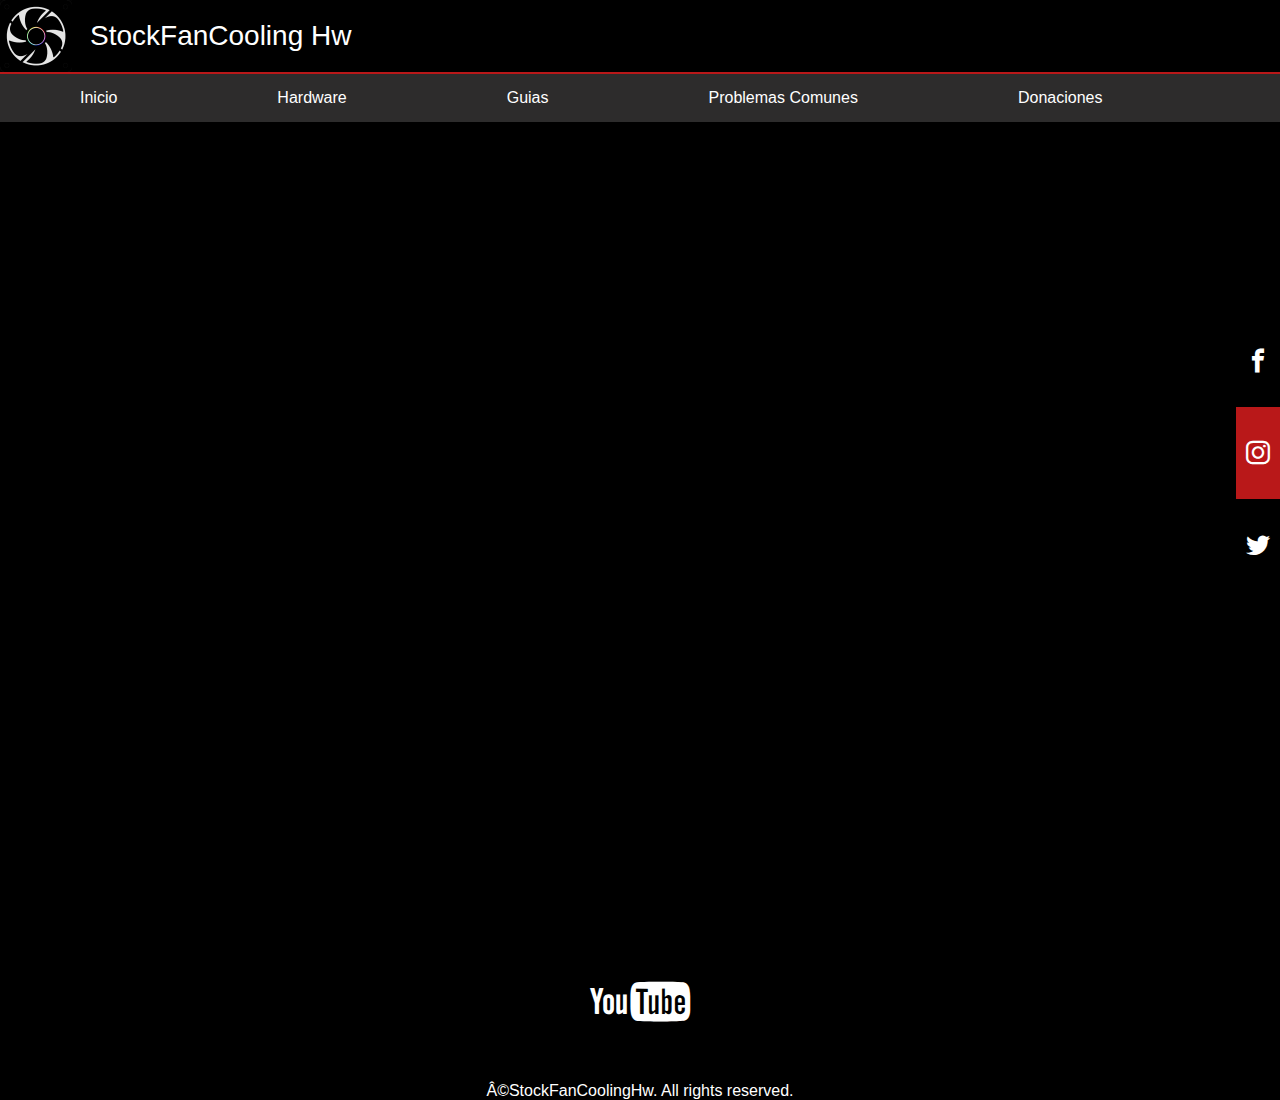
<file: index.html>
<!DOCTYPE html5>
<html5 lang="es">
    <head>
        <meta charset="utf -8"/>
        <meta lang="ES">
        <meta name="viewport" content="width=device-width, initial-scale=1.0"/>
        <link rel="stylesheet" href="textures.css">
        <link rel="stylesheet" href="Barradenavegacion/navegacion.css">
        <link rel="stylesheet" href="YouTube/youtube.css">
        <link rel="stylesheet" href="Barradeapps/style.css">
        <link rel="next" href="Donaciones/Donaciones.html">
    </head>
    <body class="body">
        <header class="cabecera">
            <h1>StockFanCooling Hw</h1>
            <img src="Images/Logo.jpg"/>
        </header>
        <div class="contenedor">
            <section class="seccion">
                <article>
                    <hgroup>
                        
                    </hgroup>
                    <nav>
                        <ul>
                            <li><a href="index.html">Inicio</a></li>
                            <li><a href="#">Hardware</a>
                                <ul>
                                    <li><a href="#">Procesadores</a></li>
                                    <li><a href="https://listado.mercadolibre.com.ve/tarjeta-grafica#D[A:tarjeta%20grafica]">GPUs</a></li>
                                    <li><a href="#">Placas Base</a>
                                        <ul>
                                            <li><a href="#">ATX</a></li>
                                            <li><a href="#">Micro ATX</a></li>
                                            <li><a href="#">Mini ITX</a></li>
                                        </ul>
                                    </li>
                                    <li><a href="#">Almacenamiento</a></li>
                                </ul>
                            </li>
                            <li><a href="guias.html">Guias</a></li>
                            <li><a href="problemas.html">Problemas Comunes</a></li>
                            <li><a href="Donaciones.html">Donaciones</a></li>
                        </ul>
                    </nav>
                </article>
            </section>
        </div>
        <div class="banner">
        </div>
        <div class="socialbar">
            <a href="https://www.facebook.com/stock.page.7106" class="icon-facebook" target="_blank"></a>
            <a href="https://www.instagram.com/stockfancoolinghw/?hl=es-la" class="icon-instagram" target="_blank"></a>
            <a href="https://twitter.com/stock_fan" class="icon-twitter" target="_blank"></a>
        </div>
             <div id="youtube">
                 <a href="https://www.youtube.com/channel/UCIXxnBfHORruxZ7_46UP57w?view_as=subscriber" class="icon-youtube2"
                 target="_blank"></a>
             </div>
        <footer class="pie">
            ©StockFanCoolingHw. All rights reserved.
        </footer>

        <script type="text/javascript" src="App.js"></script>

    </body>
</html5>
</file>
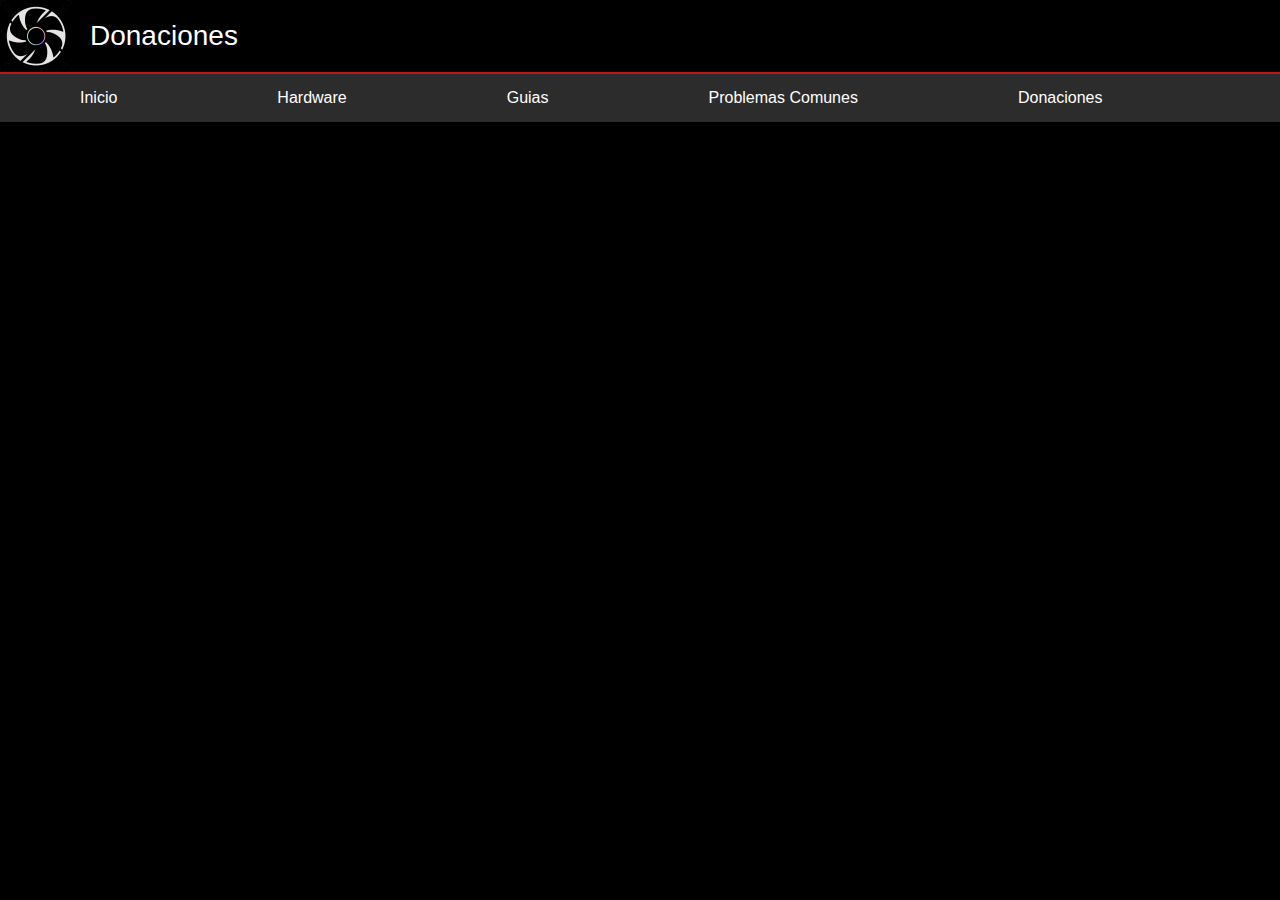
<file: Donaciones.html>
<!DOCTYPE html>
<html lang="es">
    <head>
        <meta charset="UTF-8">
        <meta lang="es">
        <link rel="stylesheet" href="donaciones.css">
        <meta name="viewport" content="width=device-width, initial-scale=1.0"/>
    </head>
<body class="body">
        <header class="cabecera">
            <h1>Donaciones</h1>
            <img src="Images/Logo.jpg"/>
        </header>
        <div class="contenedor">
            <section class="seccion">
                <article>
                    <hgroup>
        
                    </hgroup>
                    <nav>
                        <ul>
                            <li><a href="index.html">Inicio</a></li>
                            <li><a href="#">Hardware</a>
                                <ul>
                                    <li><a href="#">Procesadores</a></li>
                                    <li><a
                                            href="https://listado.mercadolibre.com.ve/tarjeta-grafica#D[A:tarjeta%20grafica]">GPUs</a>
                                    </li>
                                    <li><a href="#">Placas Base</a>
                                        <ul>
                                            <li><a href="#">ATX</a></li>
                                            <li><a href="#">Micro ATX</a></li>
                                            <li><a href="#">Mini ITX</a></li>
                                        </ul>
                                    </li>
                                    <li><a href="#">Almacenamiento</a></li>
                                </ul>
                            </li>
                            <li><a href="guias.html">Guias</a></li>
                            <li><a href="problemas.html">Problemas Comunes</a></li>
                            <li><a href="Donaciones.html">Donaciones</a></li>
                        </ul>
                    </nav>
                </article>
            </section>
        </div>
</body>
</html>
</file>
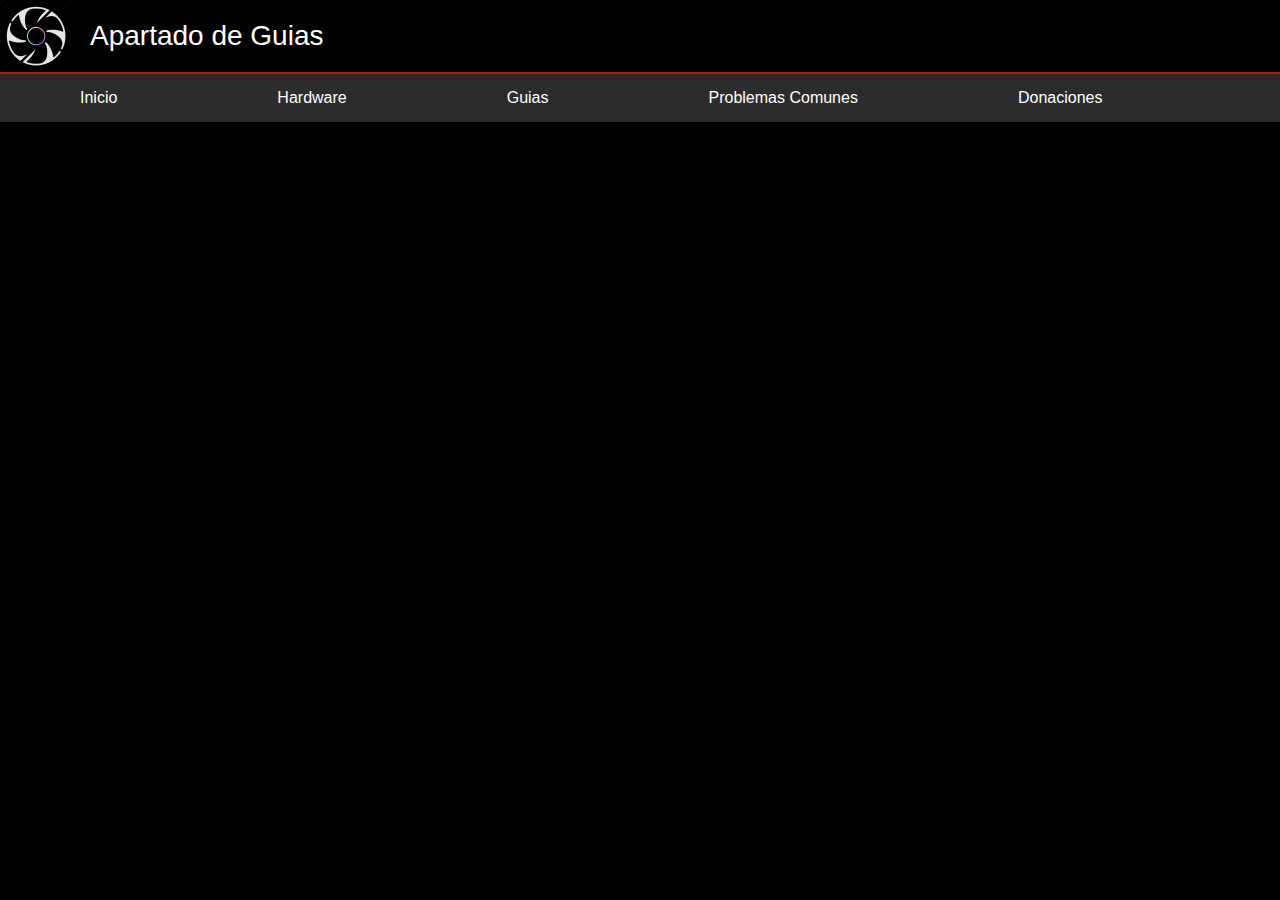
<file: guias.html>
<!DOCTYPE html>
<html>
    <head>
        <meta charset="UTF-8">
        <meta lang="ES">
        <link rel="stylesheet" href="guias.css">
        <meta name="viewport" content="width=device-width, initial-scale=1.0"/>
    </head>

<body class="body">
    <header class="titulo">
        <h1>Apartado de Guias</h1>
        <img src="Images/Logo.jpg">
    </header>
        <div class="contenedor">
            <section class="seccion">
                <article>
                    <hgroup>
                        <h1></h1>
                    </hgroup>
                    <nav>
                        <ul>
                            <li><a href="index.html">Inicio</a></li>
                            <li><a href="#">Hardware</a>
                                <ul>
                                    <li><a href="#">Procesadores</a></li>
                                    <li><a
                                            href="https://listado.mercadolibre.com.ve/tarjeta-grafica#D[A:tarjeta%20grafica]">GPUs</a>
                                    </li>
                                    <li><a href="#">Placas Base</a>
                                        <ul>
                                            <li><a href="#">ATX</a></li>
                                            <li><a href="#">Micro ATX</a></li>
                                            <li><a href="#">Mini ITX</a></li>
                                        </ul>
                                    </li>
                                    <li><a href="#">Almacenamiento</a></li>
                                </ul>
                            </li>
                            <li><a href="guias.html">Guias</a></li>
                            <li><a href="problemas.html">Problemas Comunes</a></li>
                            <li><a href="Donaciones.html">Donaciones</a></li>
                        </ul>
                    </nav>
                </article>
            </section>
        </div>
</body>
</html>
</file>
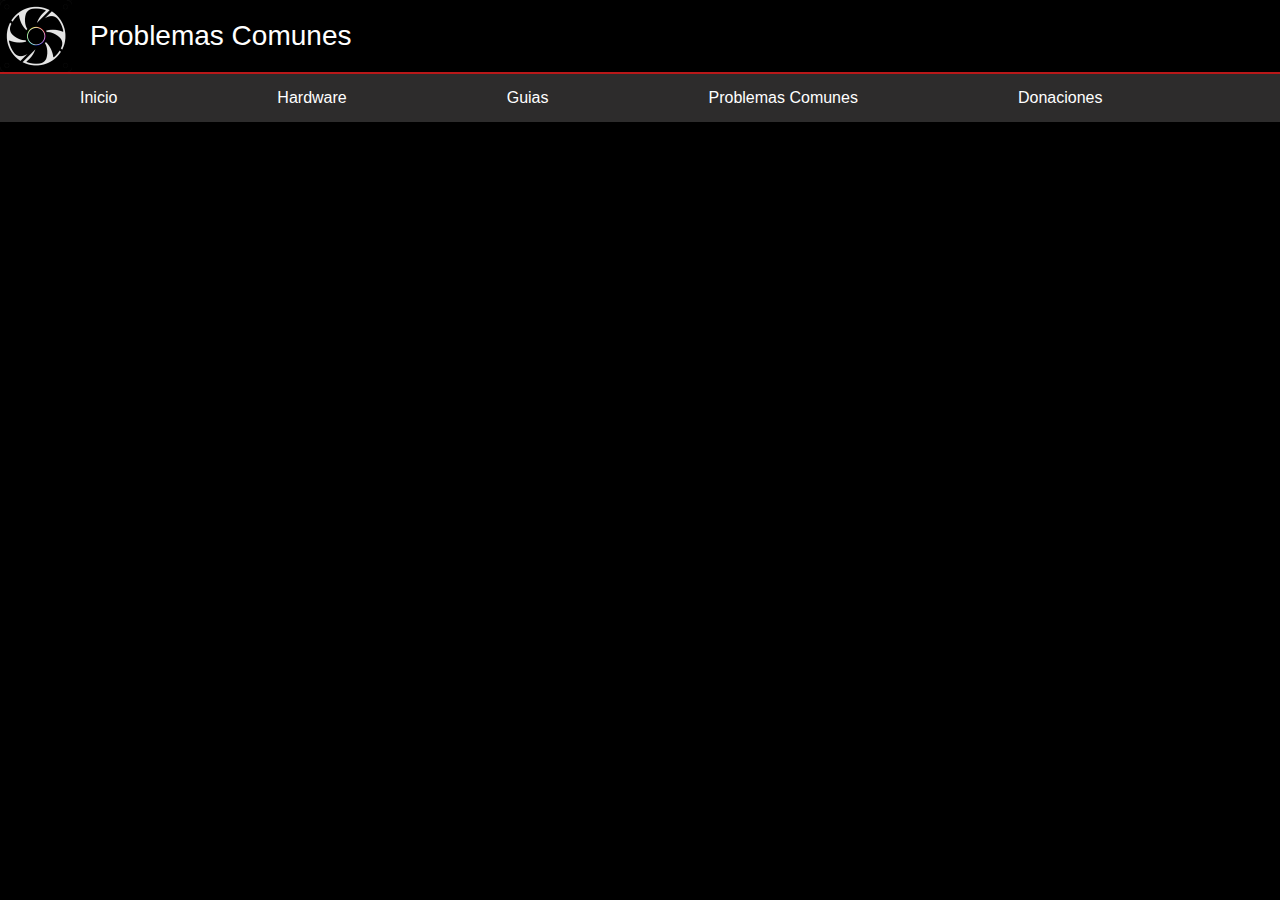
<file: problemas.html>
<!DOCTYPE html>
<html>

<head>
    <meta charset="UTF-8">
    <meta lang="ES">
    <link rel="stylesheet" href="Problemas comunes/problemas.css">
    <meta name="viewport" content="width=device-width, initial-scale=1.0"/>
</head>

<body class="body">
    <header class="titulo">
        <h1>Problemas Comunes</h1>
        <img src="Images/Logo.jpg">
    </header>
        <div class="contenedor">
            <section class="seccion">
                <article>
                    <hgroup>
        
                    </hgroup>
                    <nav>
                        <ul>
                            <li><a href="index.html">Inicio</a></li>
                            <li><a href="#">Hardware</a>
                                <ul>
                                    <li><a href="#">Procesadores</a></li>
                                    <li><a
                                            href="https://listado.mercadolibre.com.ve/tarjeta-grafica#D[A:tarjeta%20grafica]">GPUs</a>
                                    </li>
                                    <li><a href="#">Placas Base</a>
                                        <ul>
                                            <li><a href="#">ATX</a></li>
                                            <li><a href="#">Micro ATX</a></li>
                                            <li><a href="#">Mini ITX</a></li>
                                        </ul>
                                    </li>
                                    <li><a href="#">Almacenamiento</a></li>
                                </ul>
                            </li>
                            <li><a href="guias.html">Guias</a></li>
                            <li><a href="problemas.html">Problemas Comunes</a></li>
                            <li><a href="Donaciones.html">Donaciones</a></li>
                        </ul>
                    </nav>
                </article>
            </section>
        </div>
</body>
</html>
</file>
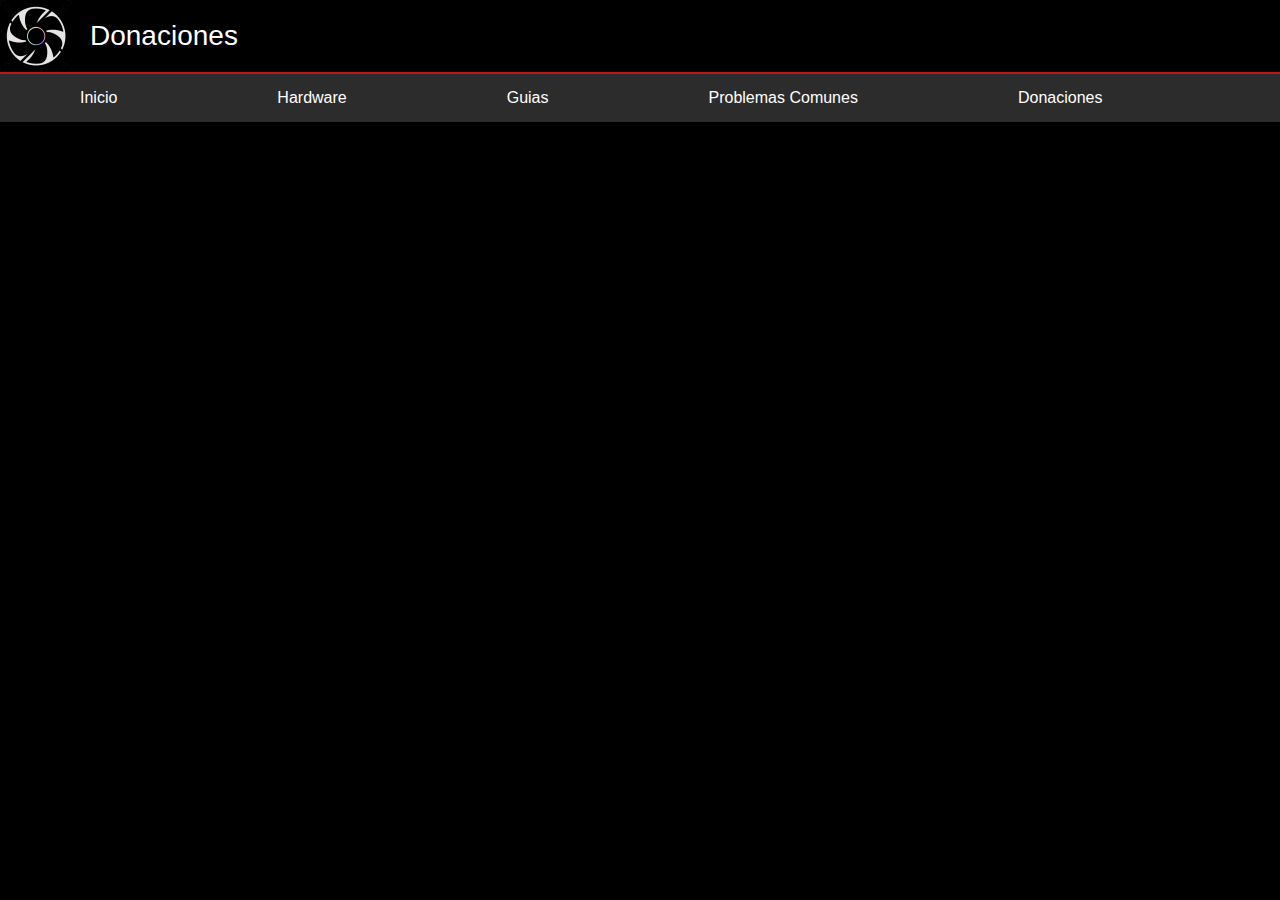
<file: donaciones/Donaciones.html>
<!DOCTYPE html>
<html lang="es">
    <head>
        <meta charset="UTF-8">
        <meta lang="es">
        <link rel="stylesheet" href="donaciones.css">
        <link rel="back" href="index.html">
    </head>
<body class="body">
        <header class="cabecera">
            <h1>Donaciones</h1>
            <img src="Logo.jpg" />
        </header>
        <div class="contenedor">
            <section class="seccion">
                <article>
                    <hgroup>
        
                    </hgroup>
                    <nav>
                        <ul>
                            <li><a href="index.html">Inicio</a></li>
                            <li><a href="#">Hardware</a>
                                <ul>
                                    <li><a href="#">Procesadores</a></li>
                                    <li><a
                                            href="https://listado.mercadolibre.com.ve/tarjeta-grafica#D[A:tarjeta%20grafica]">GPUs</a>
                                    </li>
                                    <li><a href="#">Placas Base</a>
                                        <ul>
                                            <li><a href="#">ATX</a></li>
                                            <li><a href="#">Micro ATX</a></li>
                                            <li><a href="#">Mini ITX</a></li>
                                        </ul>
                                    </li>
                                    <li><a href="#">Almacenamiento</a></li>
                                </ul>
                            </li>
                            <li><a href="Guias/guias.html">Guias</a></li>
                            <li><a href="Problemas comunes/problemas.html">Problemas Comunes</a></li>
                            <li><a href="Donaciones/Donaciones.html">Donaciones</a></li>
                        </ul>
                    </nav>
                </article>
            </section>
        </div>
</body>
</html>
</file>
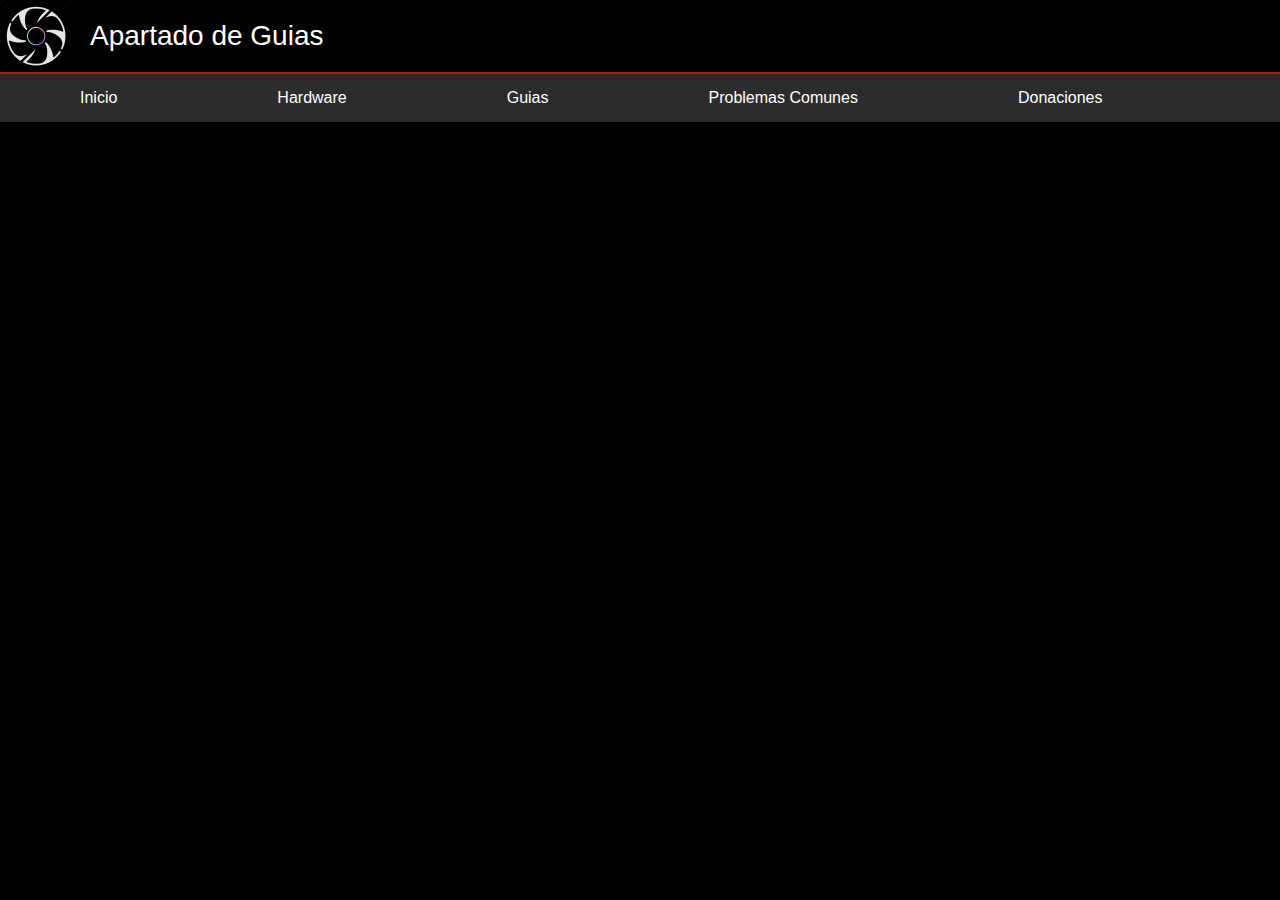
<file: Guias/guias.html>
<!DOCTYPE html>
<html>
    <head>
        <meta charset="UTF-8">
        <meta lang="ES">
        <link rel="stylesheet" href="guias.css">
    </head>

<body class="body">
    <header class="titulo">
        <h1>Apartado de Guias</h1>
        <img src="Logo.jpg">
    </header>
        <div class="contenedor">
            <section class="seccion">
                <article>
                    <hgroup>
                        <h1></h1>
                    </hgroup>
                    <nav>
                        <ul>
                            <li><a href="index.html">Inicio</a></li>
                            <li><a href="#">Hardware</a>
                                <ul>
                                    <li><a href="#">Procesadores</a></li>
                                    <li><a
                                            href="https://listado.mercadolibre.com.ve/tarjeta-grafica#D[A:tarjeta%20grafica]">GPUs</a>
                                    </li>
                                    <li><a href="#">Placas Base</a>
                                        <ul>
                                            <li><a href="#">ATX</a></li>
                                            <li><a href="#">Micro ATX</a></li>
                                            <li><a href="#">Mini ITX</a></li>
                                        </ul>
                                    </li>
                                    <li><a href="#">Almacenamiento</a></li>
                                </ul>
                            </li>
                            <li><a href="Guias/guias.html">Guias</a></li>
                            <li><a href="Problemas comunes/problemas.html">Problemas Comunes</a></li>
                            <li><a href="Donaciones/Donaciones.html">Donaciones</a></li>
                        </ul>
                    </nav>
                </article>
            </section>
        </div>
</body>
</html>
</file>
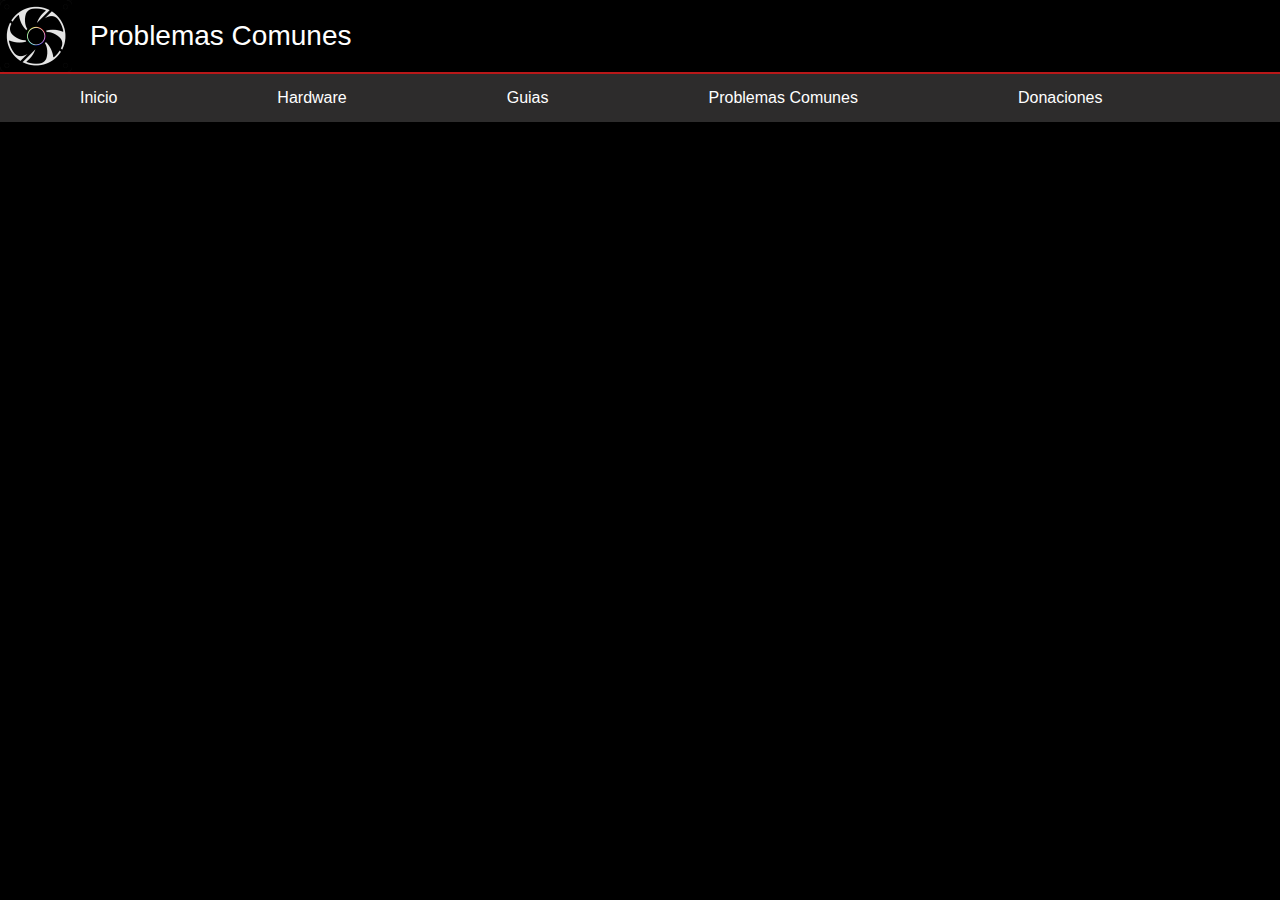
<file: Problemas comunes/problemas.html>
<!DOCTYPE html>
<html>

<head>
    <meta charset="UTF-8">
    <meta lang="ES">
    <link rel="stylesheet" href="problemas.css">
</head>

<body class="body">
    <header class="titulo">
        <h1>Problemas Comunes</h1>
        <img src="Logo.jpg">
    </header>
        <div class="contenedor">
            <section class="seccion">
                <article>
                    <hgroup>
        
                    </hgroup>
                    <nav>
                        <ul>
                            <li><a href="index.html">Inicio</a></li>
                            <li><a href="#">Hardware</a>
                                <ul>
                                    <li><a href="#">Procesadores</a></li>
                                    <li><a
                                            href="https://listado.mercadolibre.com.ve/tarjeta-grafica#D[A:tarjeta%20grafica]">GPUs</a>
                                    </li>
                                    <li><a href="#">Placas Base</a>
                                        <ul>
                                            <li><a href="#">ATX</a></li>
                                            <li><a href="#">Micro ATX</a></li>
                                            <li><a href="#">Mini ITX</a></li>
                                        </ul>
                                    </li>
                                    <li><a href="#">Almacenamiento</a></li>
                                </ul>
                            </li>
                            <li><a href="Guias/guias.html">Guias</a></li>
                            <li><a href="Problemas comunes/problemas.html">Problemas Comunes</a></li>
                            <li><a href="Donaciones/Donaciones.html">Donaciones</a></li>
                        </ul>
                    </nav>
                </article>
            </section>
        </div>
</body>
</html>
</file>
<file: textures.css>
*{
    margin: 0;
    padding: 0;
    box-sizing: border-box;
}
header {
    font: 14px sans-serif;
    width: 100%;
}

img {
    width: 72px;
    margin: -72px auto;
    float: left;
    display: block;
}

header h1 {
    color: white;
    background: black;
    padding: 20px;
    font-weight: lighter;
    font-display: block;
    margin-left: 70px;

}

header, menu, footer {
    display: block;
}

body {
    display: block;
    background: black;
}

.cabecera {
    display: block;
}

.cabecera h1 {
    font-weight: lighter;
    font-family: sans-serif;
}

.contenedor {
    width: 100%;
    margin: 0 auto;
}

/* BANNERS */

.banner {
    margin: auto;
    margin-top: 10px;
    width: 100%;
    height: 90%;
    border: 1px solid black;
    background-size: 100% 100%;
    animation: banner 16s infinite;
}

@keyframes banner {
    0%, 30% {
        background-image: url(Images/Gigabyte.png);
    }
    35%, 65% {
        background-image: url(Images/bannerasus.jpg);
    }
    70%, 100% {
        background-image: url(Images/asrock.jpg);
    }
}

/* -------------------------*/

/* AQUI INICIA LA BARRA CON ENLACES SOCIALES */

.socialbar {
    position: fixed;
    right: 0;
    top: 35%;
    font-size: 1.5rem;
    flex-direction: column;
    display: flex;
    align-items: flex-end;
    z-index: 100;
}

.icon {
    color: white;
    text-decoration: none;
    padding: 10px;
    display: flex;
    transition: all .5%;
}

.icon-facebook {
    background: black;
}

.icon-instagram {
    background: #b91819;
}

.icon-twitter {
    background: black;
    border-radius: 0 0 0 1rem;
}

.icon-twitter:hover {
    transform: scale(1.2);
    background: #b91819;
    transition: .3s;
}

.icon-facebook:hover {
    transform: scale(1.2);
    background: #b91819;
    transition: .3s;
}

.icon-instagram:hover {    
    transform: scale(1.5);
    background: black;
    transition: .3s;
}

/* ACA TERMINA LA BARRA DE ENLACES SOCIALES */

/* REDIRECCION YOUTUBE */

#youtube {
  font-size: 40px;
  z-index: 100%;
  display: block;
  -webkit-font-smoothing: antialiased;
  margin-top: auto;
  text-align: center;
}

/* AQUI TERMINA REDIRECCION YOUTUBE */

.pie {
    color: white;
    display: block;
    list-style: none;
    z-index: 100;
    position: static;
    margin: 20px;
    margin-bottom: auto;
    text-align: center;
}
</file>
<file: Barradenavegacion/navegacion.css>
body {
    font-family: sans-serif;
}

/* ESTILOS GENERALES */

nav {
    border-top: 2px solid #b91819;
    margin-right: auto;
    text-align: fixed;
}

nav ul {
    list-style: none;
    padding: 0%;
}

nav li {
    line-height: 3rem;
    position: relative;
    transition: .6s ease;
}

nav li ul {
    position: absolute;
}

nav a{
    color: white;
    display: block;
    padding: 0 5rem;
    text-decoration: none;
}

nav a:hover {
    background: #b91819;
    transform: scale(1);
    z-index: 100%;
    transition: .5s;
}

/* PRIMER NIVEL*/

nav > ul {
    background: #2d2c2c;
    display: table;
    width: 100%;
    transition: 5s;
}

nav > ul > li {
    float: left;
}

/* SEGUNDO NIVEL */
nav li li {
    background: #222;
    max-height: 0;
    overflow: hidden;
}

nav li:hover >ul >li {
    max-height: 500px;
    overflow: visible;
}

nav > ul > li > ul {
  top: 100%; 
}

/* TERCER NIVEL */

nav ul ul ul {
    left: 100%;
    top: 0;
    width: 100%;
    z-index: 100;
}
</file>
<file: YouTube/youtube.css>
@font-face {
  font-family: 'icomoon';
  src:  url('fonts/icomoon.eot?xlhey1');
  src:  url('fonts/icomoon.eot?xlhey1#iefix') format('embedded-opentype'),
    url('fonts/icomoon.ttf?xlhey1') format('truetype'),
    url('fonts/icomoon.woff?xlhey1') format('woff'),
    url('fonts/icomoon.svg?xlhey1#icomoon') format('svg');
  font-weight: normal;
  font-style: normal;
  font-display: block;
}

[class^="icon-"], [class*=" icon-"] {
  /* use !important to prevent issues with browser extensions that change fonts */
  font-family: 'icomoon' !important;
  speak-as: none;
  font-style: normal;
  font-weight: 50;
  font-variant: normal;
  text-transform: none;
  line-height: 3;
  

  /* Better Font Rendering =========== */
  -webkit-font-smoothing: antialiased;
  -moz-osx-font-smoothing: grayscale;
}

.icon-youtube2:before {
  content: "\ea9e";
}
</file>
<file: Barradeapps/style.css>
@font-face {
  font-family: 'icomoon';
  src:  url('fonts/icomoon.eot?g4oatu');
  src:  url('fonts/icomoon.eot?g4oatu#iefix') format('embedded-opentype'),
    url('fonts/icomoon.ttf?g4oatu') format('truetype'),
    url('fonts/icomoon.woff?g4oatu') format('woff'),
    url('fonts/icomoon.svg?g4oatu#icomoon') format('svg');
  font-weight: lighter;
  font-style: normal;
  font-display: block;
}

[class^="icon-"], [class*=" icon-"] {
  /* use !important to prevent issues with browser extensions that change fonts */
  font-family: 'icomoon' !important;
  speak-as: none;
  font-style: normal;
  font-weight: 200;
  font-variant: normal;
  text-transform: none;
  line-height: 3;
  text-decoration: none;
  color: white;
  padding: 10px;

  /* Better Font Rendering =========== */
  -webkit-font-smoothing: antialiased;
  -moz-osx-font-smoothing: grayscale;
}

.icon-facebook:before {
  content: "\ea90";
}
.icon-instagram:before {
  content: "\ea92";
}
.icon-twitter:before {
  content: "\ea96";
}

[class^="icon-facebook"], [class*=" icon-"] {
  border-radius: 1rem 0 0 0;
}
</file>
<file: donaciones.css>
*{
    margin: 0;
    padding: 0;
    box-sizing: border-box;
}

/* TITULO PRINCIPAL */
header {
    font: 14px sans-serif;
    width: 100%;
}

img {
    width: 72px;
    margin: -72px auto;
    float: left;
    display: block;
}

header h1 {
    color: white;
    background: black;
    padding: 20px;
    font-weight: lighter;
    font-display: block;
    margin-left: 70px;

}
/* --------------- */

.body {
    background: black;
    display: block;
}


/* ESTILOS GENERALES */

nav {
    border-top: 2px solid #b91819;
    margin-right: auto;
    text-align: fixed;
    font-family: sans-serif;
}

nav ul {
    list-style: none;
    padding: 0%;
}

nav li {
    line-height: 3rem;
    position: relative;
    transition: .6s ease;
}

nav li ul {
    position: absolute;
}

nav a{
    color: white;
    display: block;
    padding: 0 5rem;
    text-decoration: none;
}

nav a:hover {
    background: #b91819;
    transform: scale(1);
    z-index: 100%;
    transition: .5s;
}

/* PRIMER NIVEL*/

nav > ul {
    background: #2d2c2c;
    display: table;
    width: 100%;
}

nav > ul > li {
    float: left;
}

/* SEGUNDO NIVEL */
nav li li {
    background: #222;
    max-height: 0;
    overflow: hidden;
}

nav li:hover >ul >li {
    max-height: 500px;
    overflow: visible;
}

nav > ul > li > ul {
  top: 100%; 
}

/* TERCER NIVEL */

nav ul ul ul {
    left: 100%;
    top: 0;
    width: 100%;
    z-index: 100;
}
</file>
<file: guias.css>
*{
    margin: 0;
    padding: 0;
    box-sizing: border-box;
}


/* TITULO PRINCIPAL */
header {
    font: 14px sans-serif;
    width: 100%;
}

img {
    width: 72px;
    margin: -72px auto;
    float: left;
    display: block;
}

header h1 {
    color: white;
    background: black;
    padding: 20px;
    font-weight: lighter;
    font-display: block;
    margin-left: 70px;

}
/* --------------- */

.body {
    background: black;
}


/* ESTILOS GENERALES */

nav {
    border-top: 2px solid #b91819;
    margin-right: auto;
    text-align: fixed;
    font-family: sans-serif;
}

nav ul {
    list-style: none;
    padding: 0%;
}

nav li {
    line-height: 3rem;
    position: relative;
    transition: .6s ease;
}

nav li ul {
    position: absolute;
}

nav a{
    color: white;
    display: block;
    padding: 0 5rem;
    text-decoration: none;
}

nav a:hover {
    background: #b91819;
    transform: scale(1);
    z-index: 100%;
    transition: .5s;
}

/* PRIMER NIVEL*/

nav > ul {
    background: #2d2c2c;
    display: table;
    width: 100%;
}

nav > ul > li {
    float: left;
}

/* SEGUNDO NIVEL */
nav li li {
    background: #222;
    max-height: 0;
    overflow: hidden;
}

nav li:hover >ul >li {
    max-height: 500px;
    overflow: visible;
}

nav > ul > li > ul {
  top: 100%; 
}

/* TERCER NIVEL */

nav ul ul ul {
    left: 100%;
    top: 0;
    width: 100%;
    z-index: 100;
}
</file>
<file: Problemas comunes/problemas.css>
*{
    margin: 0;
    padding: 0;
    box-sizing: border-box;
}

/* TITULO PRINCIPAL */
header {
    font: 14px sans-serif;
    width: 100%;
}

img {
    width: 72px;
    margin: -72px auto;
    float: left;
    display: block;
}

header h1 {
    color: white;
    background: black;
    padding: 20px;
    font-weight: lighter;
    font-display: block;
    margin-left: 70px;

}
/* --------------- */

.body {
    background: black;
    display: block;
}


/* ESTILOS GENERALES */

nav {
    border-top: 2px solid #b91819;
    margin-right: auto;
    text-align: fixed;
    font-family: sans-serif;
}

nav ul {
    list-style: none;
    padding: 0%;
}

nav li {
    line-height: 3rem;
    position: relative;
    transition: .6s ease;
}

nav li ul {
    position: absolute;
}

nav a{
    color: white;
    display: block;
    padding: 0 5rem;
    text-decoration: none;
}

nav a:hover {
    background: #b91819;
    transform: scale(1);
    z-index: 100%;
    transition: .5s;
}

/* PRIMER NIVEL*/

nav > ul {
    background: #2d2c2c;
    display: table;
    width: 100%;
}

nav > ul > li {
    float: left;
}

/* SEGUNDO NIVEL */
nav li li {
    background: #222;
    max-height: 0;
    overflow: hidden;
}

nav li:hover >ul >li {
    max-height: 500px;
    overflow: visible;
}

nav > ul > li > ul {
  top: 100%; 
}

/* TERCER NIVEL */

nav ul ul ul {
    left: 100%;
    top: 0;
    width: 100%;
    z-index: 100;
}
</file>
<file: donaciones/donaciones.css>
*{
    margin: 0;
    padding: 0;
    box-sizing: border-box;
}

/* TITULO PRINCIPAL */
header {
    font: 14px sans-serif;
    width: 100%;
}

img {
    width: 72px;
    margin: -72px auto;
    float: left;
    display: block;
}

header h1 {
    color: white;
    background: black;
    padding: 20px;
    font-weight: lighter;
    font-display: block;
    margin-left: 70px;

}
/* --------------- */

.body {
    background: black;
    display: block;
}


/* ESTILOS GENERALES */

nav {
    border-top: 2px solid #b91819;
    margin-right: auto;
    text-align: fixed;
    font-family: sans-serif;
}

nav ul {
    list-style: none;
    padding: 0%;
}

nav li {
    line-height: 3rem;
    position: relative;
    transition: .6s ease;
}

nav li ul {
    position: absolute;
}

nav a{
    color: white;
    display: block;
    padding: 0 5rem;
    text-decoration: none;
}

nav a:hover {
    background: #b91819;
    transform: scale(1);
    z-index: 100%;
    transition: .5s;
}

/* PRIMER NIVEL*/

nav > ul {
    background: #2d2c2c;
    display: table;
    width: 100%;
}

nav > ul > li {
    float: left;
}

/* SEGUNDO NIVEL */
nav li li {
    background: #222;
    max-height: 0;
    overflow: hidden;
}

nav li:hover >ul >li {
    max-height: 500px;
    overflow: visible;
}

nav > ul > li > ul {
  top: 100%; 
}

/* TERCER NIVEL */

nav ul ul ul {
    left: 100%;
    top: 0;
    width: 100%;
    z-index: 100;
}
</file>
<file: Guias/guias.css>
*{
    margin: 0;
    padding: 0;
    box-sizing: border-box;
}


/* TITULO PRINCIPAL */
header {
    font: 14px sans-serif;
    width: 100%;
}

img {
    width: 72px;
    margin: -72px auto;
    float: left;
    display: block;
}

header h1 {
    color: white;
    background: black;
    padding: 20px;
    font-weight: lighter;
    font-display: block;
    margin-left: 70px;

}
/* --------------- */

.body {
    background: black;
}


/* ESTILOS GENERALES */

nav {
    border-top: 2px solid #b91819;
    margin-right: auto;
    text-align: fixed;
    font-family: sans-serif;
}

nav ul {
    list-style: none;
    padding: 0%;
}

nav li {
    line-height: 3rem;
    position: relative;
    transition: .6s ease;
}

nav li ul {
    position: absolute;
}

nav a{
    color: white;
    display: block;
    padding: 0 5rem;
    text-decoration: none;
}

nav a:hover {
    background: #b91819;
    transform: scale(1);
    z-index: 100%;
    transition: .5s;
}

/* PRIMER NIVEL*/

nav > ul {
    background: #2d2c2c;
    display: table;
    width: 100%;
}

nav > ul > li {
    float: left;
}

/* SEGUNDO NIVEL */
nav li li {
    background: #222;
    max-height: 0;
    overflow: hidden;
}

nav li:hover >ul >li {
    max-height: 500px;
    overflow: visible;
}

nav > ul > li > ul {
  top: 100%; 
}

/* TERCER NIVEL */

nav ul ul ul {
    left: 100%;
    top: 0;
    width: 100%;
    z-index: 100;
}
</file>
